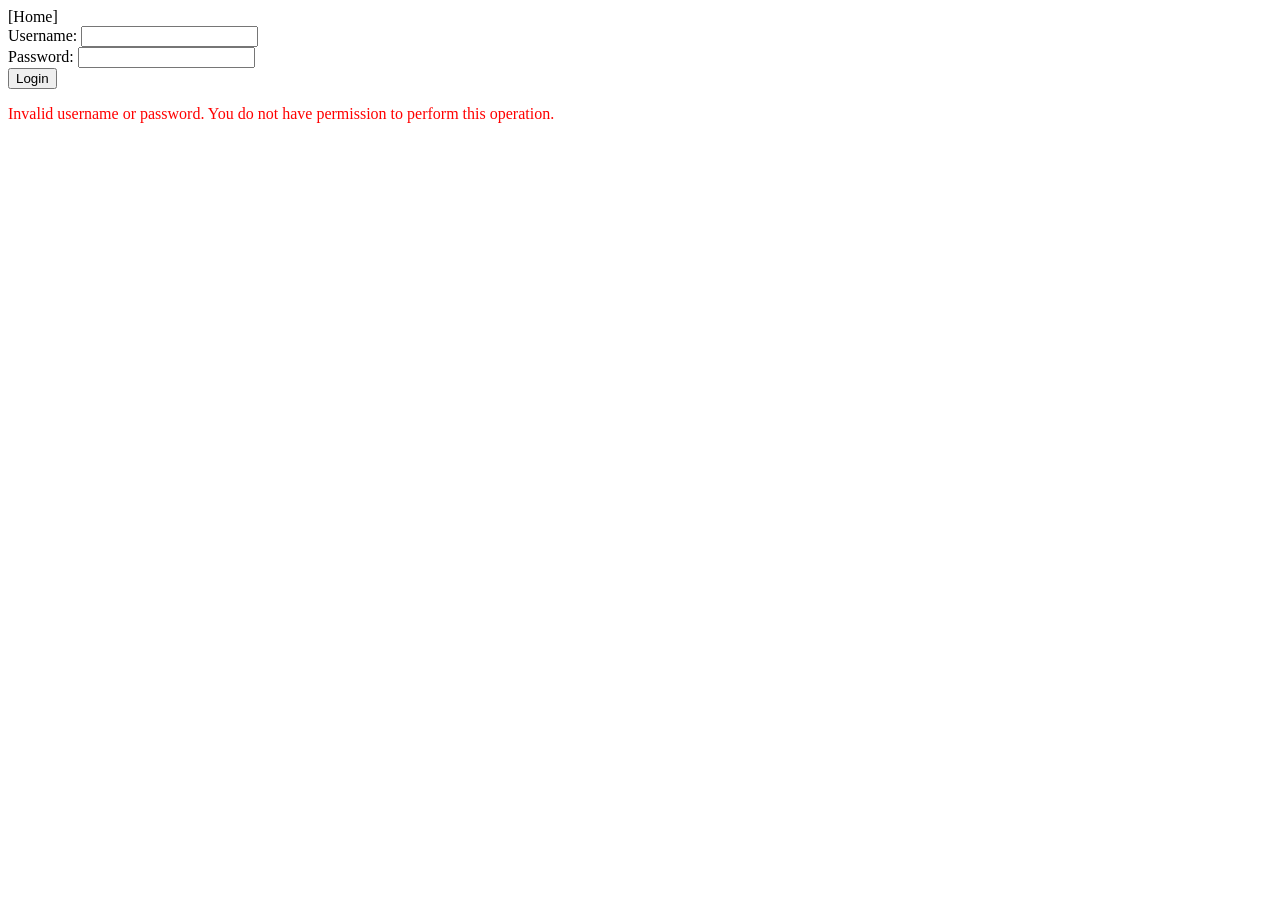
<file: src/main/webapp/WEB-INF/views/login.html>
<!DOCTYPE html>
<html xmlns:th="http://www.thymeleaf.org">
<head>
    <meta charset="UTF-8">
    <link th:href="@{/app.css}" rel="stylesheet">
    <title>Message Board: Login</title>
</head>
<body>
    <nav>
        [<a th:href="@{/mvc/}">Home</a>]
    </nav>
    <div id="main">
        <form th:action="@{/mvc/j_security_check}" method="POST" class="form-vertical">
            <div class="form-group">
                <label for="username">Username:</label>
                <input type="text" id="username" name="j_username" required>
            </div>
            <div class="form-group">
                <label for="password">Password:</label>
                <input type="password" id="password" name="j_password" required>
            </div>
            <button type="submit">Login</button>
        </form>
        <p th:if="${error}" style="color: red">
            <th:block th:switch="${error}">
                <span th:case="'invalid_user'">Invalid username or password.</span>
                <span th:case="'forbidden'">You do not have permission to perform this operation.</span>
            </th:block>
        </p>
    </div>
</body>
</html>
</file>
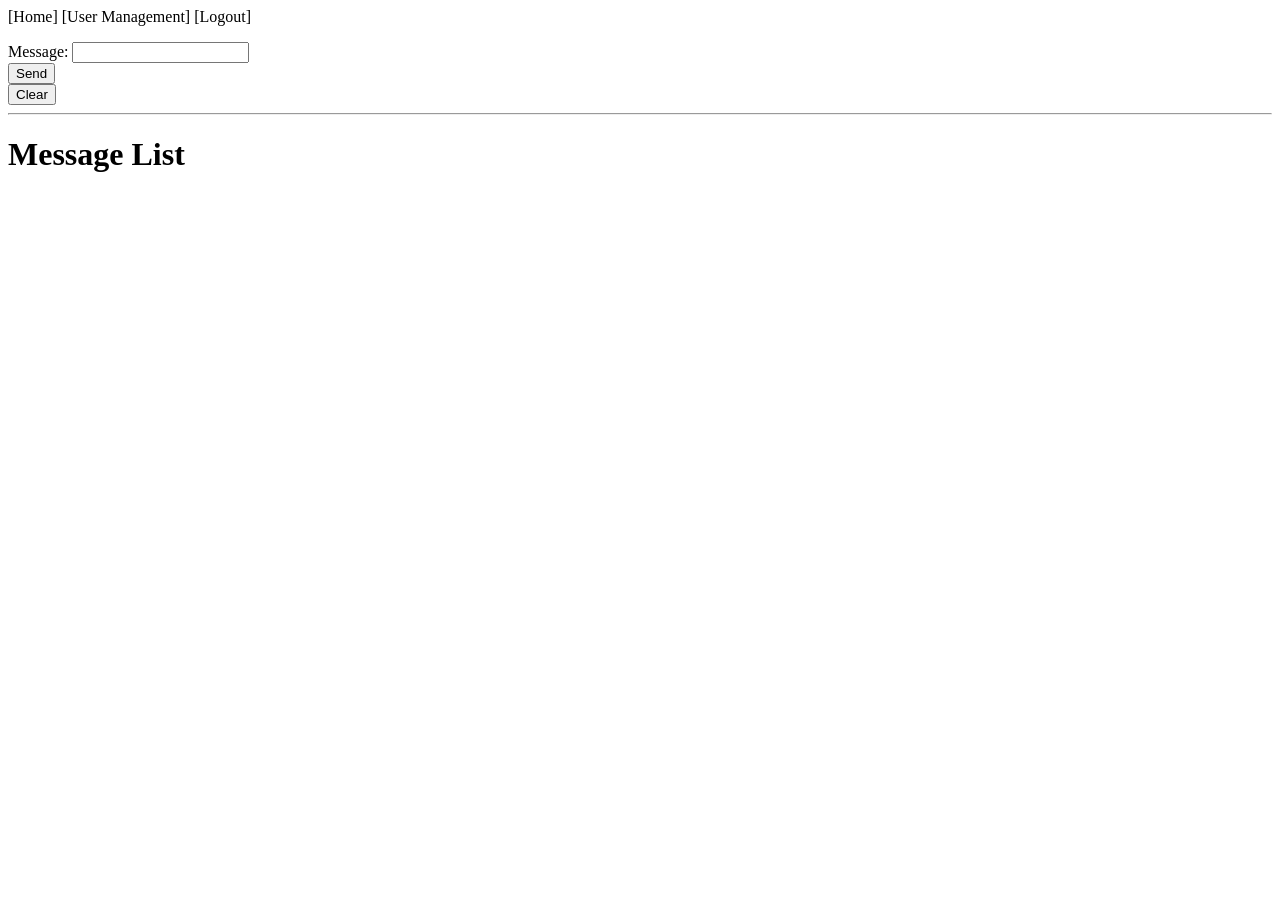
<file: src/main/webapp/WEB-INF/views/messages.html>
<!DOCTYPE html>
<html xmlns:th="http://www.thymeleaf.org">
<head>
	<meta charset="UTF-8">
    <link th:href="@{/app.css}" rel="stylesheet">
	<title>Message Board: Main</title>
</head>
<body>
	<nav>
		[<a th:href="@{/mvc/}">Home</a>]
		[<a th:href="@{/mvc/users}">User Management</a>]
		[<a th:href="@{/mvc/logout}">Logout</a>]
	</nav>
	<div id="main">
		<p th:text="|Hello, ${userName + (isAdmin ? '<ADMIN>' : '')}!|"></p>
		<form th:action="@{/mvc/messages}" method="POST" class="form-vertical">
			<div class="form-group">
				<label for="message">Message:</label>
				<input type="text" id="message" name="message">
				<input type="hidden" th:name="${mvc.csrf.name}" th:value="${mvc.csrf.token}" />
			</div>
			<button type="submit">Send</button>
		</form>
		<form th:action="@{/mvc/messages}" method="POST" class="form-vertical">
			<input type="hidden" name="_method" value="DELETE">
			<input type="hidden" th:name="${mvc.csrf.name}" th:value="${mvc.csrf.token}" />
			<button type="submit">Clear</button>
		</form>
		<hr>
		<h1>Message List</h1>
		<div id="message-list">
			<p th:each="mes : ${messages}" th:text="|${mes.name}: ${mes.message}|"></p>
		</div>
	</div>
</body>
</html>
</file>
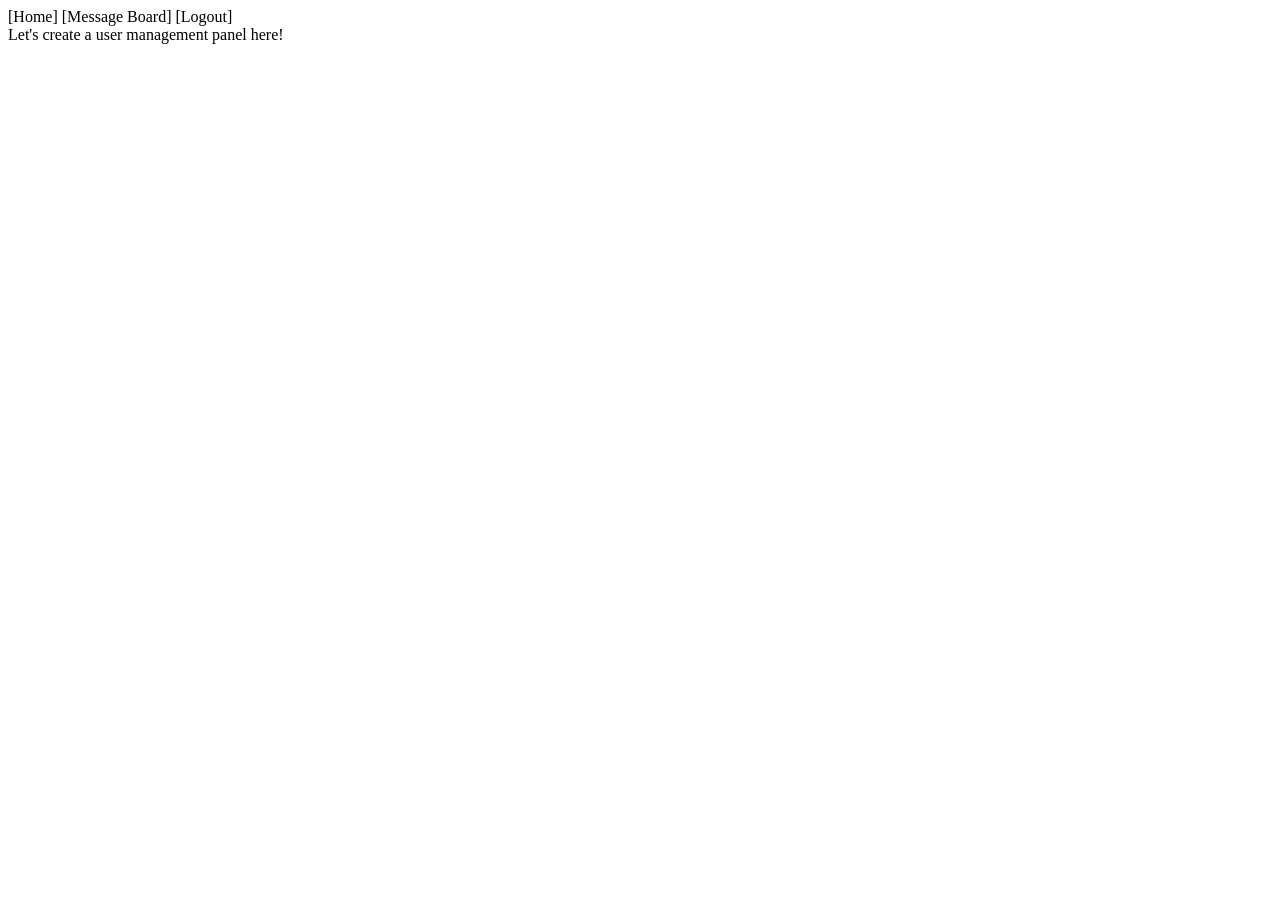
<file: src/main/webapp/WEB-INF/views/users.html>
<!DOCTYPE html>
<html xmlns:th="http://www.thymeleaf.org">
<head>
    <meta charset="UTF-8">
    <link th:href="@{/app.css}" rel="stylesheet">
    <title>Message Board: User Management</title>
</head>
<body>
    <nav>
        [<a th:href="@{/mvc/}">Home</a>]
        [<a th:href="@{/mvc/messages}">Message Board</a>]
        [<a th:href="@{/mvc/logout}">Logout</a>]
    </nav>
    <div id="main">
        Let's create a user management panel here!
    </div>
</body>
</html>
</file>
